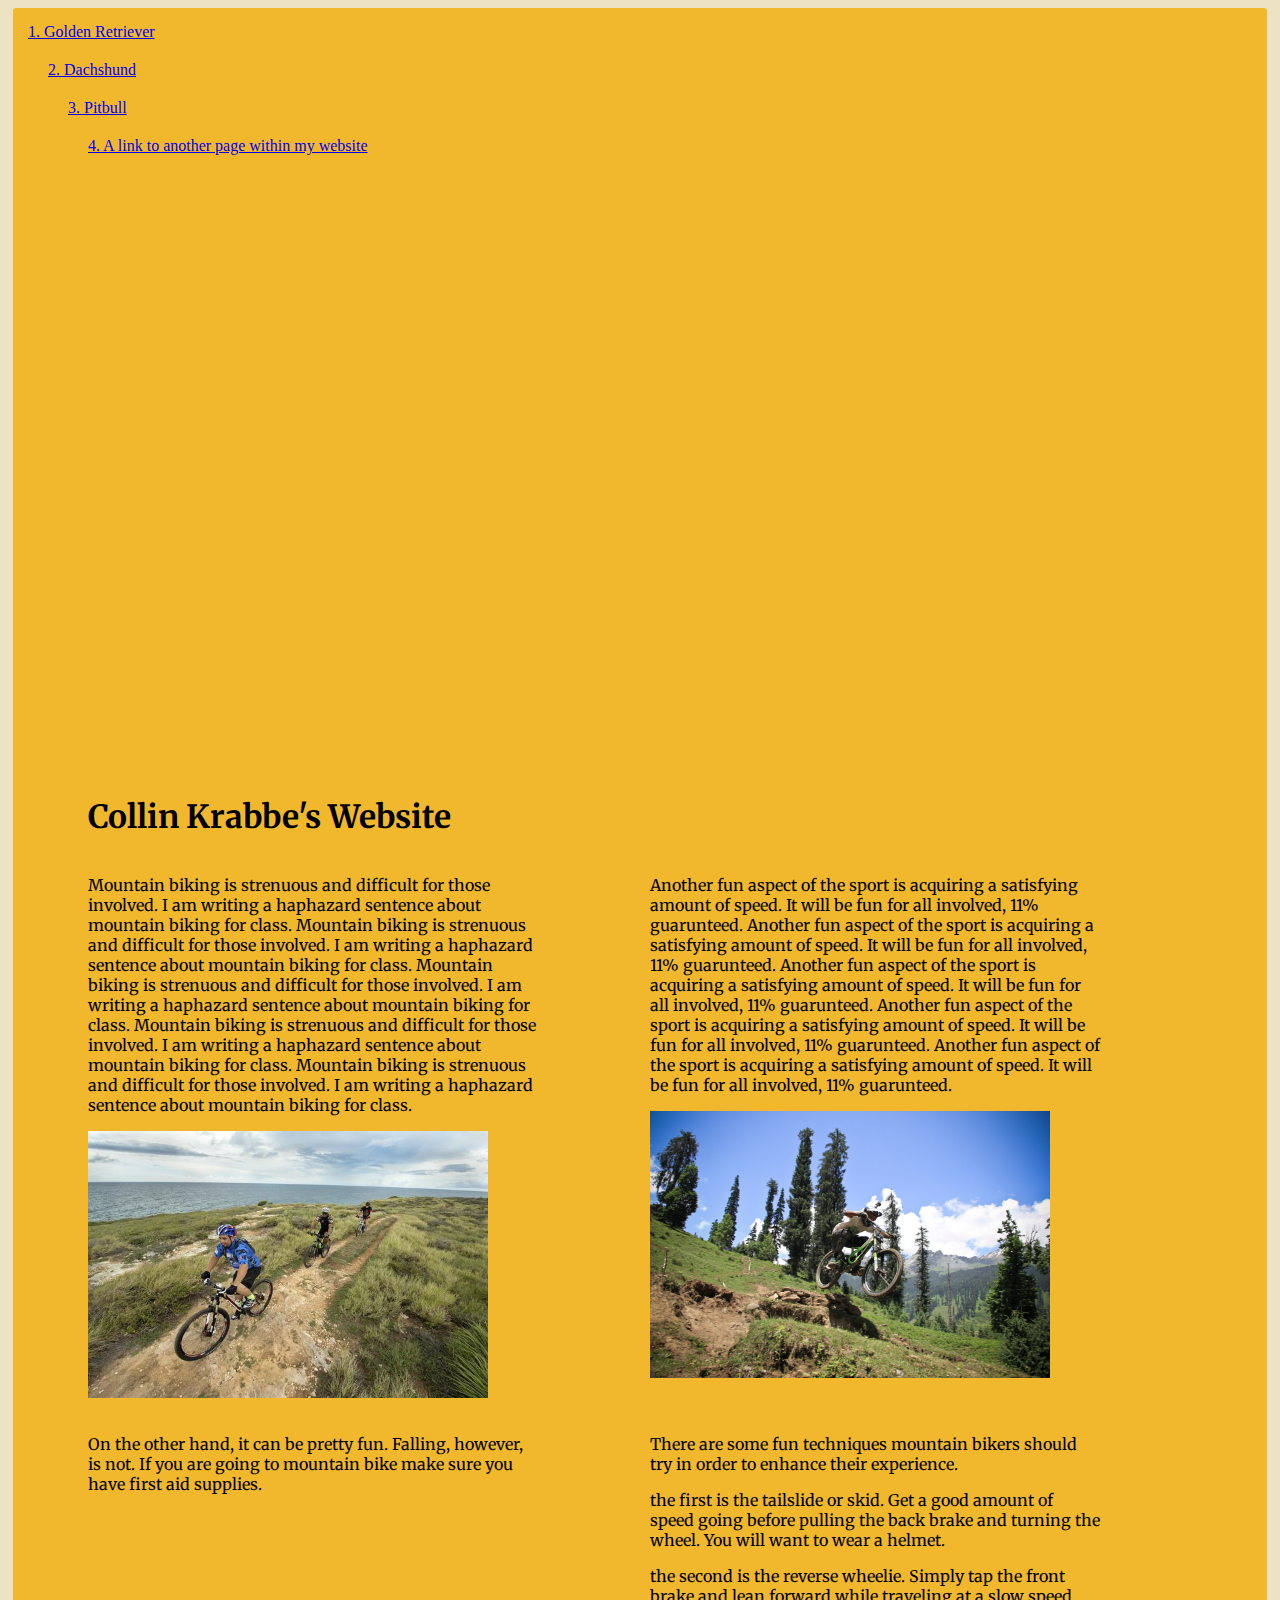
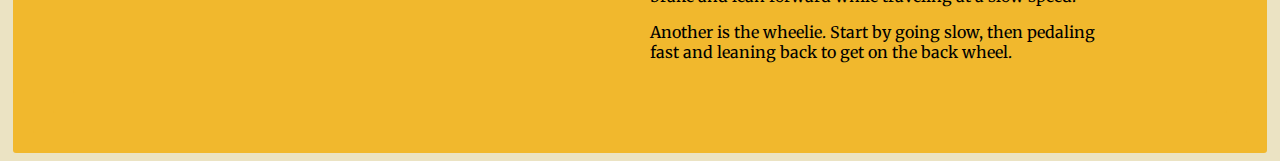
<file: index.html>
<!DOCTYPE html PUBLIC "-//W3C//DTD XHTML 1.0 Transitional//EN"
   "http://www.w3.org/TR/xhtml1/DTD/xhtml1-transitional.dtd">

<html xmlns="http://www.w3.org/1999/xhtml">

<head>
	<title>	Collin Krabbe's Website </title>
	<meta http-equiv="content-type"
		content="text/html;charset=utf-8" />
      <link href="https://fonts.googleapis.com/css?family=Merriweather|Merriweather+Sans" rel="stylesheet"/>
    <link rel="stylesheet" type="text/css" href="style.css"/>
</head>
<body>
    <div class="item-1 item"><a href="https://www.grca.org/">1. Golden Retriever </a>
    <div class="item-2 item"><a href="http://www.dachshundclubofamerica.org/">2. Dachshund </a>
    <div class="item-3 item"><a href="https://americanpitbullfoundation.com/">3. Pitbull </a>
    <div class="item-4 item"><a href="xhtml_template.html">4. A link to another page within my website </a>
    <div class="map-wrapper">
      <iframe src="https://www.google.com/maps/embed?pb=!1m18!1m12!1m3!1d2490.1448124666067!2d-92.16824783200273!3d38.5725772594766!2m3!1f0!2f0!3f0!3m2!1i1024!2i768!4f13.1!3m3!1m2!1s0x87db5e400d2f433d%3A0xa72556b7cececa10!2sWhaley&#39;s+East+End+Pharmacy!5e0!3m2!1sen!2sus!4v1512249974457" width="400" height="300" frameborder="0" style="border:0" allowfullscreen></iframe>
    </div>
<h1> Collin Krabbe's Website</h1>
<article class="author">
  <section class="section1">
    <p> Mountain biking is strenuous and difficult for those involved. I am writing a haphazard sentence about mountain biking for class. Mountain biking is strenuous and difficult for those involved. I am writing a haphazard sentence about mountain biking for class. Mountain biking is strenuous and difficult for those involved. I am writing a haphazard sentence about mountain biking for class. Mountain biking is strenuous and difficult for those involved. I am writing a haphazard sentence about mountain biking for class. Mountain biking is strenuous and difficult for those involved. I am writing a haphazard sentence about mountain biking for class.</p>
    <a href="cjkgyf@mail.missouri.edu">
      <img src="mountainbiking2.jpg" alt="another Pic of mountain biker">
    </a>
  </section>
  <section class="section2">
    <p>On the other hand, it can be pretty fun. Falling, however, is not. If you are going to mountain bike make sure you have first aid supplies.</p>
  </section>
  <section class="section3">
    <p>Another fun aspect of the sport is acquiring a satisfying amount of speed. It will be fun for all involved, 11% guarunteed. Another fun aspect of the sport is acquiring a satisfying amount of speed. It will be fun for all involved, 11% guarunteed. Another fun aspect of the sport is acquiring a satisfying amount of speed. It will be fun for all involved, 11% guarunteed. Another fun aspect of the sport is acquiring a satisfying amount of speed. It will be fun for all involved, 11% guarunteed. Another fun aspect of the sport is acquiring a satisfying amount of speed. It will be fun for all involved, 11% guarunteed.</p>
    <a href="cjkgyf@mail.missouri.edu">
      <img src="mountainbiking.jpg" alt="another Pic of mountain biker">
    </a>
  </section>
  <section class="section4">
    <p>There are some fun techniques mountain bikers should try in order to enhance their experience.</p>
    <p>the first is the tailslide or skid. Get a good amount of speed going before pulling the back brake and turning the wheel. You will want to wear a helmet.</p>
    <p>the second is the reverse wheelie. Simply tap the front brake and lean forward while traveling at a slow speed.</p>
    <p>Another is the wheelie. Start by going slow, then pedaling fast and leaning back to get on the back wheel.</p>
  </section>
</article>
</div>
</body>

</html>
</file>
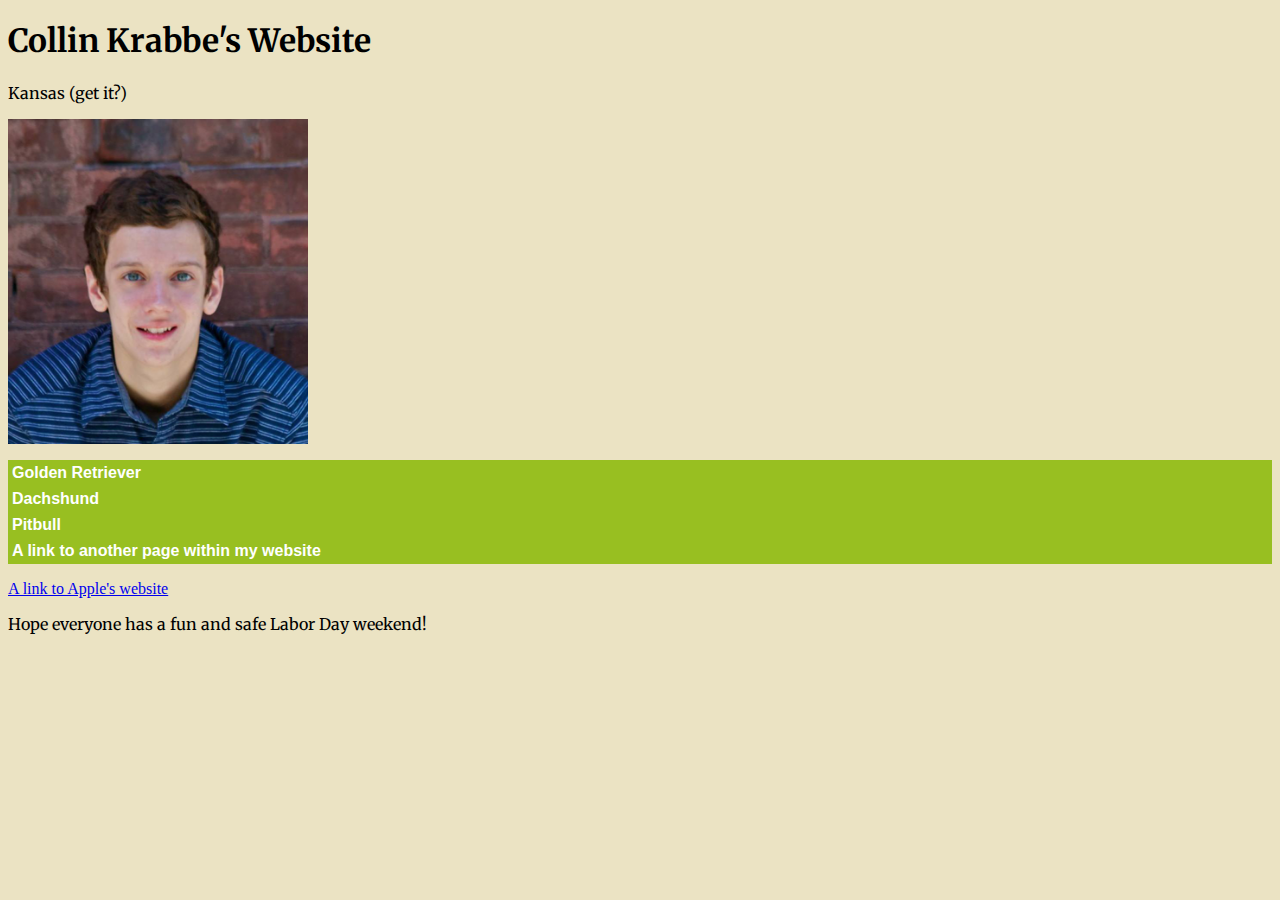
<file: oldindex.html>
<!DOCTYPE html PUBLIC "-//W3C//DTD XHTML 1.0 Transitional//EN"
   "http://www.w3.org/TR/xhtml1/DTD/xhtml1-transitional.dtd">

<html xmlns="http://www.w3.org/1999/xhtml">

<head>
	<title>	Collin Krabbe's Website </title>
	<meta http-equiv="content-type"
		content="text/html;charset=utf-8" />
      <link href="https://fonts.googleapis.com/css?family=Merriweather|Merriweather+Sans" rel="stylesheet"/>
    <link rel="stylesheet" type="text/css" href="style.css"/>
</head>
<body>
  <div id="container">
  <h1> Collin Krabbe's Website</h1>
	<p> Kansas (get it?)</p>
  <a href="mailto:cjkgyf@mail.missouri.edu"><img src="head shot.jpg" alt="photo of super hot guy" width="300px" /></a>

      <ul id="nav">
    <li><a href="https://www.grca.org/">Golden Retriever </a></li>
    <li><a href="http://www.dachshundclubofamerica.org/">Dachshund </a></li>
    <li><a href="https://americanpitbullfoundation.com/">Pitbull </a></li>
    <li><a href="xhtml_template.html">A link to another page within my website </a></li>
  </ul>


  <a href="http://apple.com">A link to Apple's website </a>

  <p> Hope everyone has a fun and safe Labor Day weekend! </p>
</div>
</body>

</html>
</file>
<file: style.css>
/*styles go here*/
/*p {color: red;}*/
img {border: none; max-width: 500px;
}
p {color: black;
  font-family: 'Merriweather', serif;
  max-width: 450px;
  }
h1 { font-family: 'Merriweather', Georgia, "Times New Roman", serif;
  }
body {background-color: #ebe3c3;
  }
#container {
  margin: auto;
  width: 0 auto;
  }
.caption {font-family: Georgia, "Times New Roman", serif;
font-style: italic;
text-align: right;
margin-top: 5px;
  }
#nav {padding: 0;
  }
#nav li {list-style-type: none;
  }
#nav a:link {display:
  flex; color: #ffffff;
  background-color: #98bf21;
  font-weight: bold;
  text-align: center;
  font-family: Helvetica, Arial, sans-serif;
  padding: 4px;
  text-decoration: none;
  }
#nav a:hover, #nav a:active {background-color: #7a991a;
  text-decoration: underline;
  }

.container {
  display: flex;
  flex-direction: column;
}
.title {
  display: flex;
  justify-content: center;
  flex-grow: column;
}
.body {
	font-size: 1em;
	font-family: 'Times New Roman', serif;
	color: #aaa;
	background: #ebe3c3;
	padding-left: 5%;
	padding-right: 5%;
}
.container {
	padding: 10px;
	background: #fff;
  	border-radius: 5px;
	margin: 45px auto;
  	box-shadow: 0 1.5px 0 0 rgba(0,0,0,0.1);
  }
.item {
  	color: #000;
  	padding: 15px;
  	margin: 5px;
  	background: #f1b82d;
  	border-radius: 3px;
  }
.map-wrapper {
    overflow:hidden;
    padding-bottom:56.25%;
    position:relative;
    height:0;
}

.map-wrapper iframe{
    left:0;
    top:0;
    height:100%;
    width:100%;
    position:absolute;
}

@media screen and (min-width:500px) {
  img {
    max-width: 300px;
  }
  article {
    display: grid;
    grid-template: column 1fr 1fr;
    grid-gap: 20px;
    grid-template-areas:
        "a"
        "b"
        "c"
        "d";
  }
}

.section1 {
  grid-area: a;
}

.section2 {
  grid-area: b;
}

.section3 {
  grid-area: c;
}

.section4 {
  grid-area: d;
}
@media screen and (min-width:750px) {
  img {
    max-width: 400px;
  }
  article {
    display: grid;
    grid-template: column 1fr 1fr;
    grid-gap: 20px;
    grid-template-areas:
        "a b"
        "d c"
        ;
  }
}

.section1 {
  grid-area: a;
}

.section2 {
  grid-area: b;
}

.section3 {
  grid-area: c;
}

.section4 {
  grid-area: d;
}
@media screen and (min-width:1050px) {
  img {
    max-width: 400px;
  }
  article {
    display: grid;
    grid-template: columns 1fr 1fr 1fr;
    grid-gap: 20px;
    grid-template-areas:
        "a c"
        "b d"
    ;
  }
}

.section1 {
  grid-area: a;
}

.section2 {
  grid-area: b;
}

.section3 {
  grid-area: c;
}

.section4 {
  grid-area: d;
}

.map-wrapper {
    overflow:hidden;
    padding-bottom:56.25%;
    position:relative;
    height:0;
}

.map-wrapper iframe{
    left:0;
    top:0;
    height:100%;
    width:100%;
    position:absolute;
}
</file>
